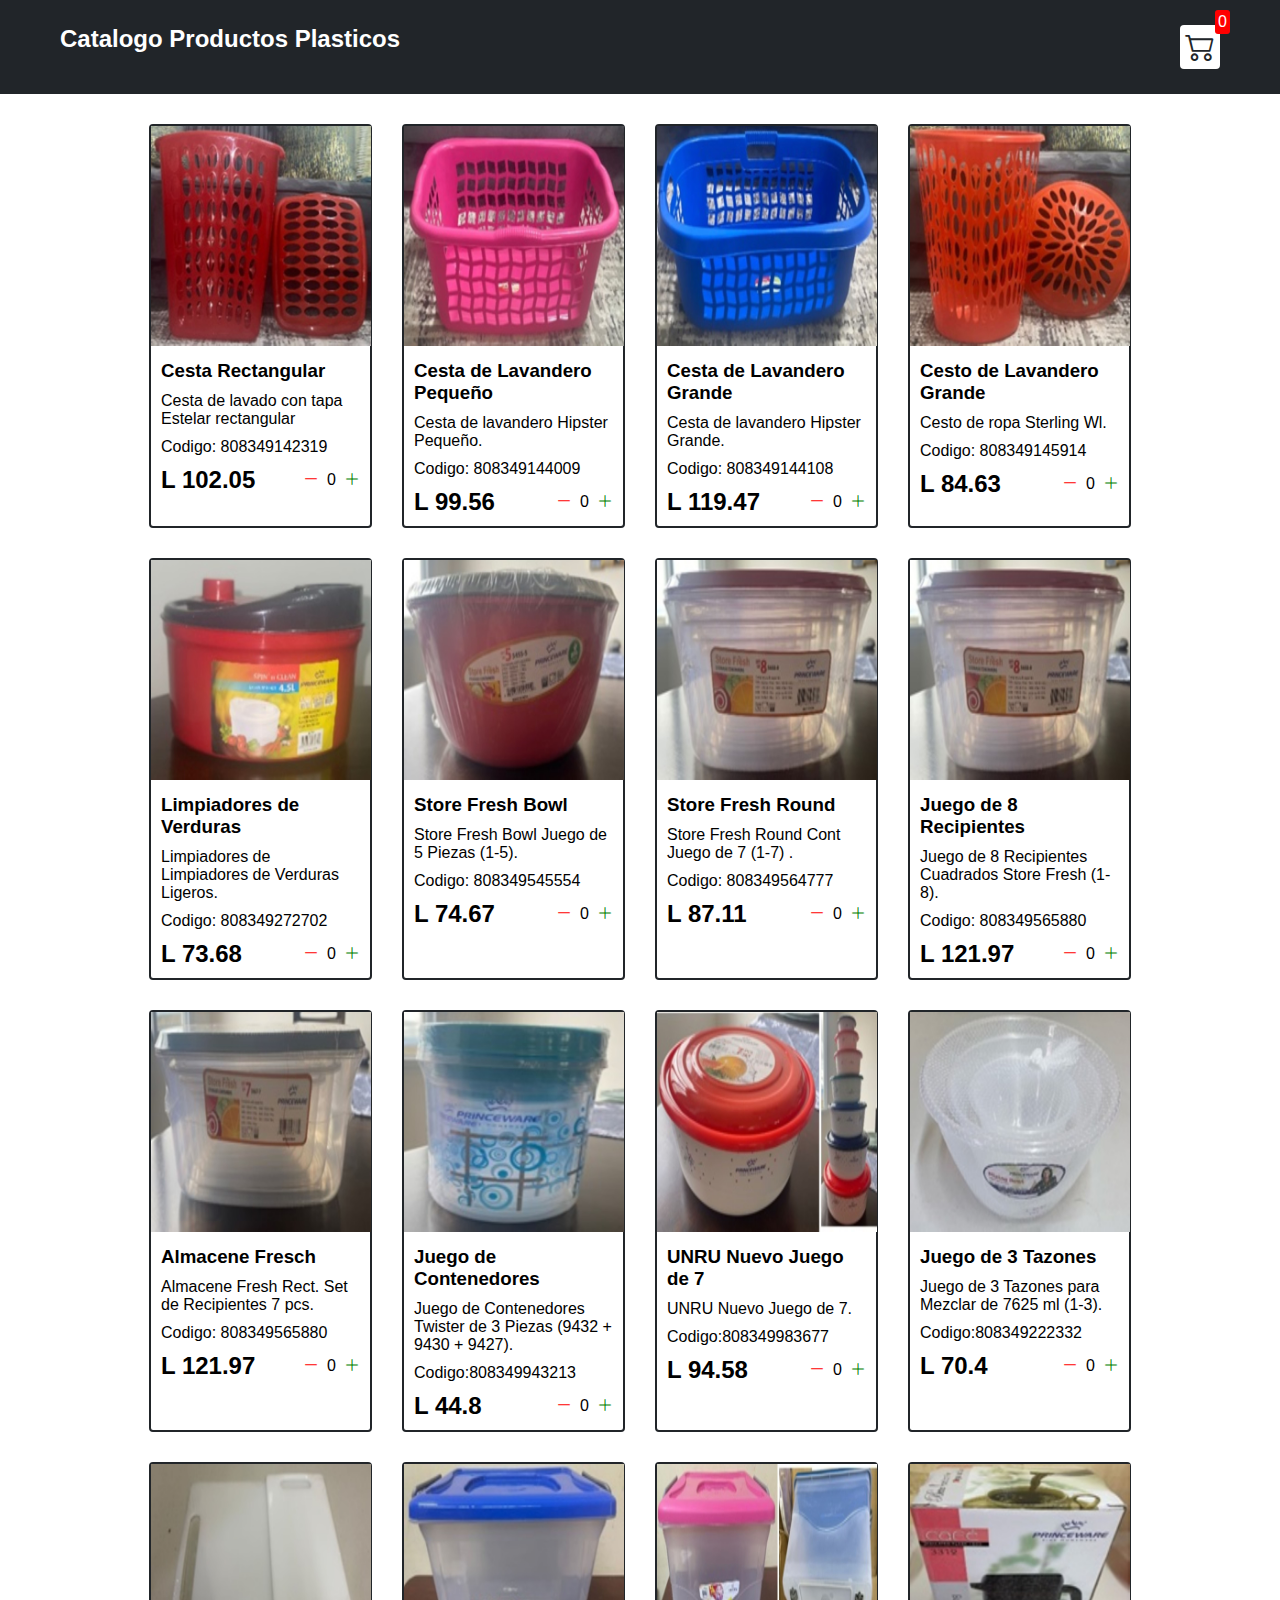
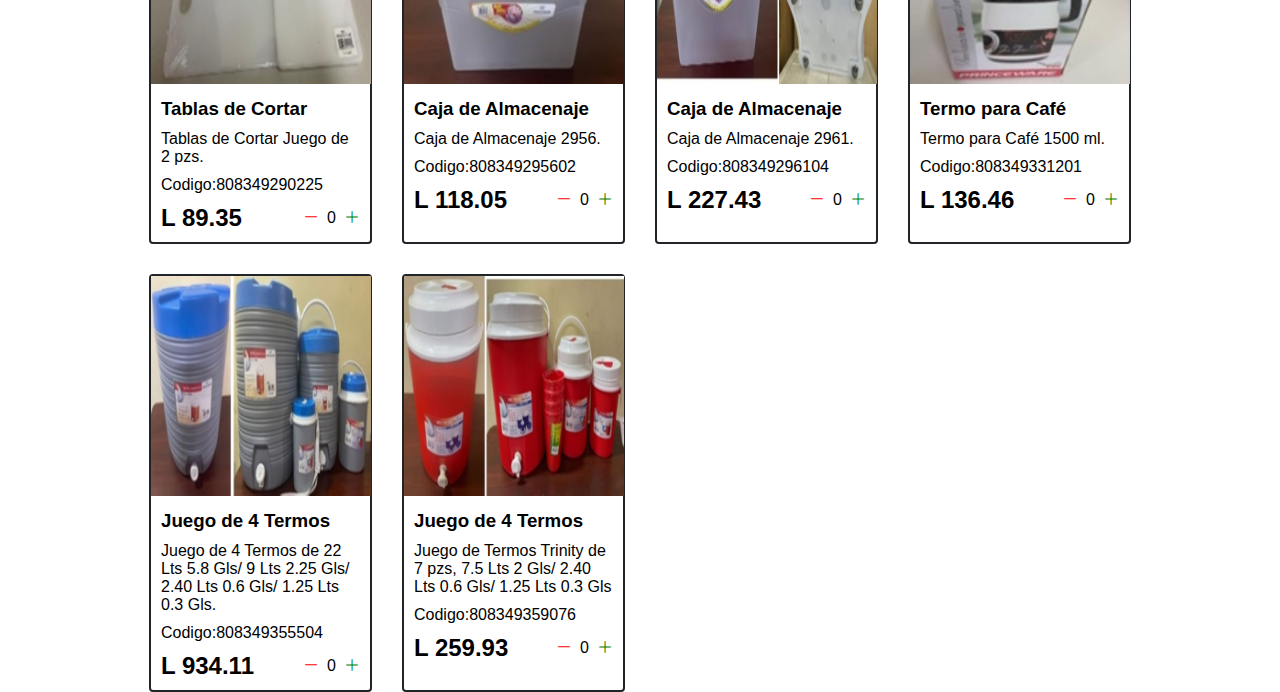
<file: index.html>
<!DOCTYPE html>
<html lang="en">

<head>
  <meta charset="UTF-8">
  <meta http-equiv="X-UA-Compatible" content="IE=edge">
  <meta name="viewport" content="width=device-width, initial-scale=1.0">
  <title>Catalogo Productos "Distribuidora Dannny"</title>
  <link rel="stylesheet" href="css/normalize.css">
  <link rel="stylesheet" href="css/estilos.css">
  <link rel="stylesheet" href="https://cdn.jsdelivr.net/npm/bootstrap-icons@1.8.1/font/bootstrap-icons.css">
</head>

<body>
  <div class="navbar">
    <a href="index.html">
      <h2>Catalogo Productos Plasticos</h2>
    </a>

    <a href="cart.html">
      <div class="cart">
        <i class="bi bi-cart2"></i>
        <div id="cartAmount" class="cartAmount">0</div>
      </div>
    </a>

  </div>

  <div class="shop" id="shop">


  </div>

</body>
<script src="js/Data.js"></script>
<script src="js/main.js"></script>

</html>
</file>
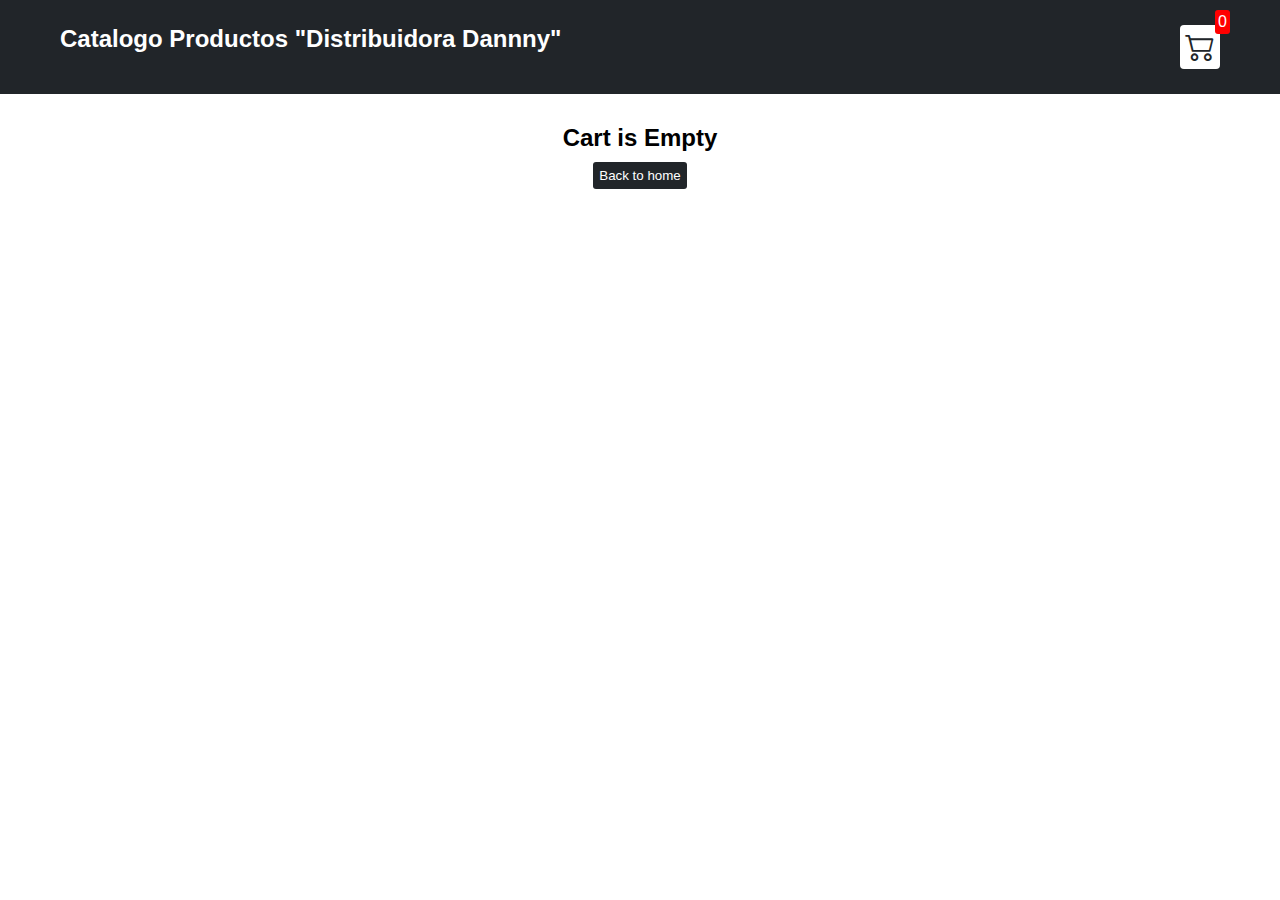
<file: cart.html>
<!DOCTYPE html>
<html lang="es">

<head>
  <meta charset="UTF-8">
  <meta http-equiv="X-UA-Compatible" content="IE=edge">
  <meta name="viewport" content="width=device-width, initial-scale=1.0">
  <title>Clothing Store</title>
  <link rel="stylesheet" href="css/estilos.css">
  <link rel="stylesheet" href="https://cdn.jsdelivr.net/npm/bootstrap-icons@1.8.1/font/bootstrap-icons.css">
</head>

<body>
  <div class="navbar">
    <a href="index.html">
      <h2>Catalogo Productos "Distribuidora Dannny"</h2>
    </a>

    <a href="cart.html">
      <div class="cart">
        <i class="bi bi-cart2"></i>
        <div id="cartAmount" class="cartAmount">0</div>
      </div>
    </a>

  </div>

  <div id="label" class="text-center"></div>

  <div class="shopping-cart" id="shopping-cart"></div>
</body>
<script src="js/Data.js"></script>
<script src="js/cart.js"></script>

</html>
</file>
<file: css/estilos.css>
/**
* ! Changing default styles of the browser
**/

* {
  margin: 0;
  padding: 0;
  box-sizing: border-box;
}

body {
  font-family: sans-serif;
}

i {
  cursor: pointer;
}

a {
  text-decoration: none;
  color: white;
}

/**
* ! Navbar STyles are here
**/

.navbar {
  display: flex;
  flex-direction: row;
  justify-content: space-between;
  background-color: #212529;
  color: white;
  padding: 25px 60px;
  margin-bottom: 30px;
}

.cart {
  position: relative;
  background-color: #fff;
  color: #212529;
  font-size: 30px;
  padding: 5px;
  border-radius: 4px;
}

.cartAmount {
  position: absolute;
  top: -15px;
  right: -10px;
  font-size: 16px;
  background-color: red;
  color: white;
  padding: 3px;
  border-radius: 3px;
}

/**
* ! Shop items styles are here
**/

.shop {
  display: grid;
  grid-template-columns: repeat(4, 223px);
  gap: 30px;
  justify-content: center;
}

@media (max-width: 1000px) {
  .shop {
    grid-template-columns: repeat(2, 223px);
  }
}

@media (max-width: 500px) {
  .shop {
    grid-template-columns: repeat(1, 223px);
  }
}

.item {
  border: 2px solid #212529;
  border-radius: 4px;
}

.details {
  display: flex;
  flex-direction: column;
  padding: 10px;
  gap: 10px;  
}

.price-quantity {
  display: flex;
  flex-direction: row;
  justify-content: space-between;
  align-items: center;
}

.buttons {
  display: flex;
  flex-direction: row;
  gap: 8px;
  font-size: 16px;
}

.bi-dash-lg {
  color: red;
}

.bi-plus-lg {
  color: green;
}

/**
* ! style rules for label and some buttons
**/

.text-center {
  text-align: center;
  margin-bottom: 20px;
}

.HomeBtn,
.checkout,
.removeAll {
  background-color: #212529;
  color: white;
  border: none;
  padding: 6px;
  border-radius: 3px;
  cursor: pointer;
  margin-top: 10px;
}

.checkout {
  background-color: green;
}
.removeAll {
  background-color: red;
}
.bi-x-lg {
  color: red;
  font-weight: bold;
}

/**
* ! style rules for shopping-cart
**/

.shopping-cart {
  display: grid;
  grid-template-columns: repeat(1, 320px);
  justify-content: center;
  gap: 15px;
}

/**
* ! style rules for cart-item
**/

.cart-item {
  border: 2px solid #212529;
  border-radius: 5px;
  display: flex;
}

.title-price-x {
  width: 195px;
  display: flex;
  align-items: center;
  justify-content: space-between;
  /* border: 2px solid red; */
}

.title-price {
  display: flex;
  align-items: center;
  gap: 10px;
}

.cart-item-price {
  background-color: #212529;
  color: white;
  border-radius: 4px;
  padding: 3px 6px;
}
</file>
